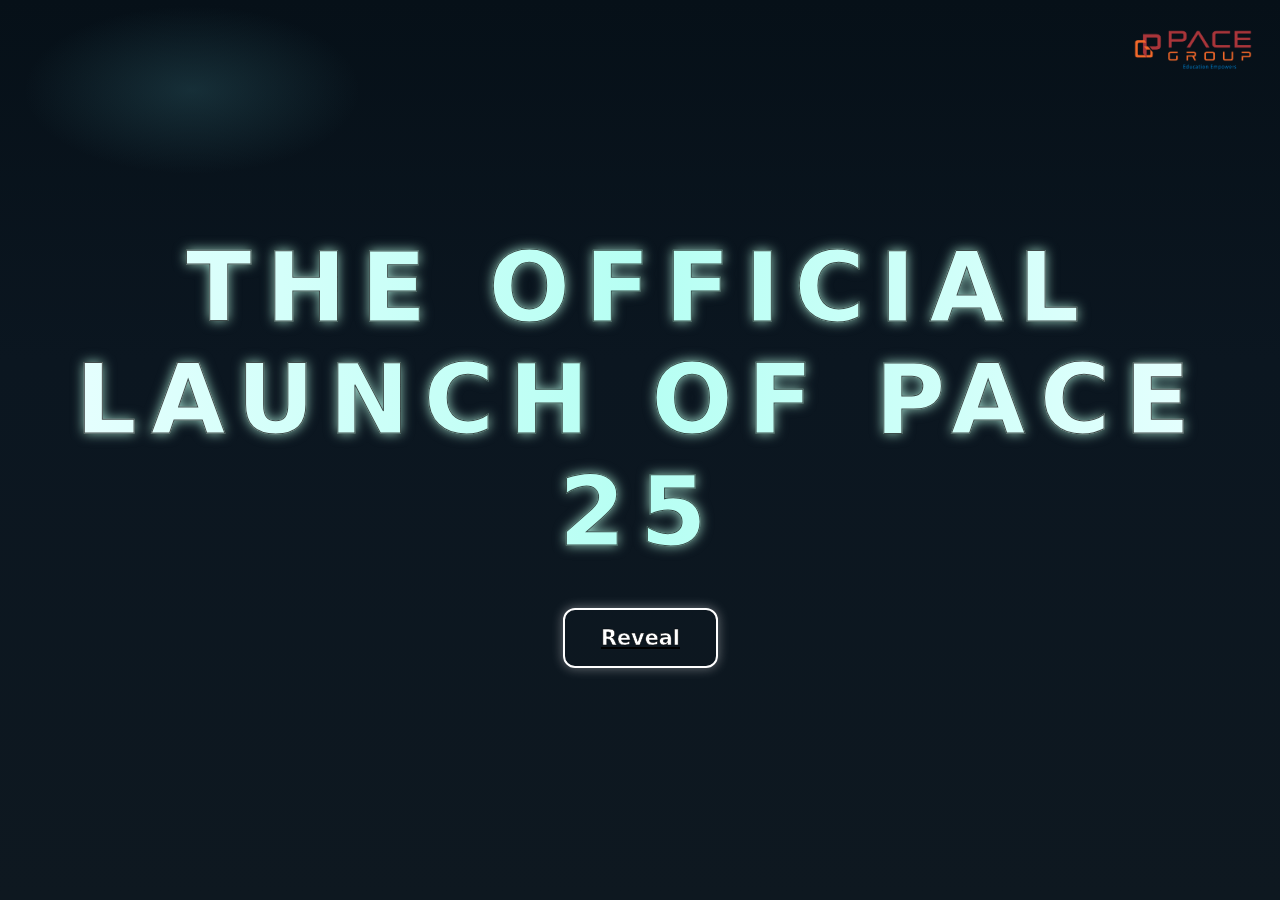
<file: index.html>
<!DOCTYPE html>
<html lang="en">
  <head>
    <meta charset="UTF-8" />
    <meta name="viewport" content="width=device-width, initial-scale=1.0" />
    <title>PACE</title>
    <link rel="stylesheet" href="style.css" />
  </head>
  <body>
    <img
      src="assets/pacelogo.png"
      alt="PACE Logo"
      style="
        position: fixed;
        top: 10px;
        right: 10px;
        max-height: 60px;
        margin: 5px;
      "
    />
    <div class="main-menu">
      <h1 class="title">The Official Launch of PACE 25</h1>
      <h2 class="subtitle"></h2>
      <a
        href="main.html"
        class="start-button"
        aria-label="Start the puzzle"
        onclick=""
        >Reveal</a
      >
    </div>
  </body>
</html>
</file>
<file: style.css>
:root{
  --bg:#0d1215; /* darker base */
  --panel:#0a0f12;
  --accent:#b6fff3; /* brighter bluish-green */
  --accent-2:#3ce9d2;
  --tile-gap:6px;
  --tile-radius:8px;
  --shadow: 0 8px 28px rgba(0,0,0,0.7);
}
html,body{height:100%;margin:0;font-family:Inter,system-ui,-apple-system,Segoe UI,Roboto,"Helvetica Neue",Arial;color:#fff;background:
  radial-gradient(1200px 600px at 15% 10%, rgba(70,140,150,0.24), transparent 14%),
  linear-gradient(180deg,#061018 0%, #0b1620 40%, #0e1820 100%),
  radial-gradient(900px 600px at 80% 20%, rgba(0,210,195,0.18), transparent 34%);
  -webkit-font-smoothing:antialiased;-moz-osx-font-smoothing:grayscale}
.page {
  min-height:100vh;
  display:flex;
  align-items:center;
  justify-content:center;
  gap:28px;
  padding:28px;
  box-sizing:border-box;
}

/* Main Menu Styles */
.main-menu{
  display: flex;
  flex-direction: column;
  align-items: center;
  justify-content: center;
  height: 100vh;
  width: 100%;
  background: radial-gradient(1200px 600px at 15% 10%, rgba(70,140,150,0.24), transparent 14%),
    linear-gradient(180deg,#061018 0%, #0b1620 40%, #0e1820 100%),
    radial-gradient(900px 600px at 80% 20%, rgba(0,210,195,0.18), transparent 34%);
  text-align: center;
  padding: 20px;
  box-sizing: border-box;
}

.main-menu .title{
  font-size: 6rem;
  font-weight: 900;
  background: linear-gradient(90deg, #eaffff, #b6fff3, #eaffff);
  background-clip: text;
  -webkit-background-clip: text;
  color: transparent;
  letter-spacing: 0.15em;
  text-transform: uppercase;
  filter: drop-shadow(0 0 6px rgba(182,255,243,0.8)) drop-shadow(0 0 2px #000);
  margin: 0;
  user-select: none;
  -webkit-text-stroke: 1px rgba(0,0,0,0.7);
  text-stroke: 1px rgba(0,0,0,0.7);
}

.main-menu .subtitle{
  font-size: 2rem;
  font-weight: 600;
  color: #f0f0f0;
  letter-spacing: 0.2em;
  margin: 8px 0 32px 0;
  text-shadow: 0 0 6px rgba(255,255,255,0.6);
  user-select: none;
  -webkit-text-stroke: 0.5px black;
  text-stroke: 0.5px black;
}

.main-menu .start-button{
  padding: 16px 36px;
  font-size: 1.3rem;
  font-weight: 700;
  color: #ffffff;
  background: transparent;
  border: 2px solid #ffffff;
  border-radius: 12px;
  cursor: pointer;
  box-shadow: 0 0 12px rgba(255,255,255,0.4);
  transition: transform 0.3s ease, box-shadow 0.3s ease, background-color 0.3s ease, color 0.3s ease;
  user-select: none;
  will-change: transform, box-shadow;
  -webkit-text-stroke: 0.5px black;
  text-stroke: 0.5px black;
}

.main-menu .start-button:hover,
.main-menu .start-button:focus{
  transform: scale(1.1);
  box-shadow: 0 0 24px 4px #ffffff;
  background-color: rgba(255,255,255,0.1);
  color: #f0f0f0;
  outline: none;
}

/* Responsive adjustments */
@media (max-width: 600px){
  .main-menu .title {
    font-size: 3.5rem;
    letter-spacing: 0.1em;
  }
  .main-menu .subtitle {
    font-size: 1.4rem;
    letter-spacing: 0.15em;
    margin-bottom: 24px;
  }
  .main-menu .start-button {
    font-size: 1.1rem;
    padding: 12px 28px;
  }
}

/* Puzzle styles */
.panel{
  width:100%;
  max-width:980px;
  display:flex;
  flex-direction:column;
  align-items:center;
  justify-content:center;
  gap:28px;
}

@media (max-width:900px){
  .panel{grid-template-columns: 1fr; max-width:720px;}
}

.left{
  background: linear-gradient(180deg, rgba(47,218,198,0.08), transparent);
  border-radius:14px;
  padding:28px;
  box-shadow: var(--shadow);
  min-height:420px;
  text-align:center;
}

.header{
  display:flex;
  align-items:center;
  justify-content:center;
  gap:12px;
  margin-bottom:14px;
}

h1{font-size:28px;margin:0;font-weight:700;letter-spacing:.8px;color:#e9fef0}
p.small{margin:0;color:#a9b0b6;font-size:14px}

.controls{display:none}
button{display:none}
button:hover{transform:translateY(-2px) scale(1.05);border-color:var(--accent);box-shadow:0 0 12px var(--accent)}
.hint{font-size:13px;color:#9da4aa;margin-top:6px}

/* Board container */
.board-wrap{display:flex;align-items:center;justify-content:center;padding:18px}

.board {
  position:relative;
  width: min(86vmin, 640px);
  height: min(86vmin, 640px);
  max-width:640px;
  max-height:640px;
  background: linear-gradient(135deg, rgba(47,218,198,0.08), rgba(47,218,198,0.02));
  border-radius:12px;
  padding: calc(var(--tile-gap));
  box-sizing:border-box;
  box-shadow: 0 12px 36px rgba(126,231,135,0.15);
  display:block;
  overflow:hidden;
}

/* tile */
.tile {
  position:absolute;
  box-sizing:border-box;
  border-radius: var(--tile-radius);
  background-size: 500% 500%;
  background-repeat:no-repeat;
  cursor:pointer;
  user-select:none;
  transition: transform .28s cubic-bezier(.2,.9,.25,1), box-shadow .25s ease, filter .18s ease, left .28s cubic-bezier(.2,.9,.25,1), top .28s cubic-bezier(.2,.9,.25,1);
  will-change: transform, left, top;
  border: 1px solid rgba(126,231,135,0.15);
  overflow:hidden;
  filter: brightness(1);
}
.tile:hover{filter:brightness(1.15);box-shadow:0 0 12px 2px var(--accent)}

.tile.highlight{
  outline: 2px dashed var(--accent);
  opacity: 0.95;
  box-shadow: 0 6px 18px rgba(0,0,0,0.6);
  display:flex;
  align-items:center;
  justify-content:center;
}

.tile.selected{
  box-shadow: 0 20px 60px rgba(47,218,198,0.25);
  outline: 3px solid rgba(47,218,198,0.15);
  transform: scale(1.08);
  z-index: 10;
}

.tile:active{transform:scale(1)}

.tile.hidden{visibility:hidden}

.status{display:flex;align-items:center;gap:12px;justify-content:space-between;margin-top:12px}

.right{padding:18px;border-radius:12px;background:linear-gradient(180deg, rgba(47,218,198,0.06), transparent);box-shadow:var(--shadow);min-width:220px}

.meta{font-size:13px;color:#b7c0c8;margin-bottom:12px}

.completed-msg{
  display:none;
  margin-top:12px;
  padding:12px;border-radius:10px;background: linear-gradient(90deg, rgba(126,231,135,0.12), rgba(126,231,135,0.04));
  color: #dfffe6;font-weight:600;font-size:14px;
  box-shadow: 0 0 16px rgba(126,231,135,0.6);
  opacity: 0;
  transform: scale(0.94);
  transition: opacity 0.5s ease, transform 0.5s ease;
}

.show-complete{
  display:block;
  animation: popSmooth .6s cubic-bezier(0.4, 0, 0.2, 1) forwards;
}

@keyframes popSmooth{
  0%{transform:scale(0.94);opacity:0}
  100%{transform:scale(1);opacity:1}
}

/* Glow on final reveal */
.reveal{
  position:absolute;
  inset:0;
  border-radius:12px;
  pointer-events:none;
  box-shadow: 0 0 140px 32px rgba(126,231,135,0.1) inset;
  opacity:0;
  animation: revealAnim .9s ease forwards;
}

@keyframes revealAnim{
  0%{opacity:0;transform:scale(.995)}
  60%{opacity:1;transform:scale(1.02)}
  100%{opacity:1;transform:scale(1)}
}

footer.small{
  margin-top:18px;color:#86919a;font-size:12px
}

/* Small responsive tweaks */
@media (max-width:520px){
  .right { min-width: unset; padding:12px; }
  .panel { gap:16px; }
  .page { padding:16px; }
}
</file>
